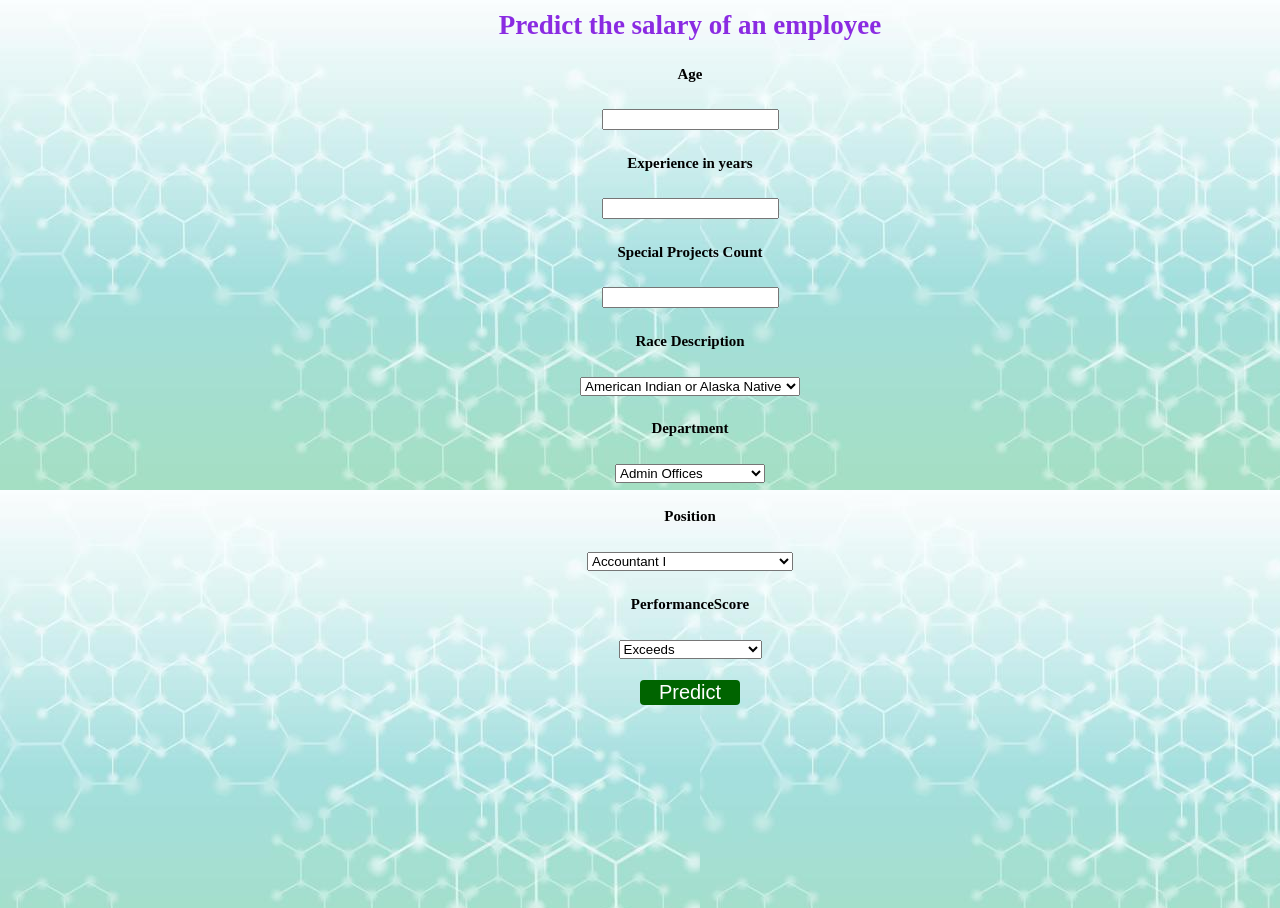
<file: index.html>
<!DOCTYPE html>
<html lang="en">
<head>
    <title> Salary Prediction Dashboard</title>
    <link rel="stylesheet" href="style.css">
</head>
<body background="background1.jpg">
<!-- Input Form -->
<div  class="input form">
  <form action="{{url_for('predict')}}"method="post" id="input head">
    <h2 id="heading" style="margin-top: -200px;">       Predict the salary of an employee                     </h2>
    <h5 id="input">Age</h5>
    <input type="int" name="Age" place holder="Age">
     <h5 id="input">Experience in years</h5>
    <input type="int" name="YearsofExperience " place holder="Experience in years">
     <!-- <h5 id="input">Current Salary</h5>
    <input type="int" name="Salary" place holder="Current Salary"> -->
     <h5 id="input">Special Projects Count</h5>
    <input type="int" name="SpecialProjectsCount" place holder="Special Projects Count">
    <h5 id="input">Race Description</h5>
    
    <select name="RaceDesc"> 
        <option value="0">American Indian or Alaska Native</option> 
        <option value="1">Asian</option> 
        <option value="2">Black or African American</option> 
        <option value="3">Hispanic </option>
        <option value="4">Two or more races </option> 
        <option value="5">White </option> 
    </select> 

    <h5 id="input">Department</h5>
    <select name="DepartmentID"> 
      <option value="0">Admin Offices</option> 
      <option value="1">Executive Office</option> 
      <option value="2">IT/IS</option> 
      <option value="3">Production</option>
      <option value="5">Software Engineering</option> 
  </select>  

    <!-- <input type="int" name="DeptID " place holder="Department"> -->
    <h5 id="input">Position</h5>
    <!-- <input type="int" name="PositionID" place holder="Position"> -->
    <select name="PositionID"> 
      <option value="1">Accountant I</option> 
      <option value="2">Administrative Assistant</option> 
     <option value="3">Area Sales Manager</option> 
      <option value="4">BI Developer</option> 
      <option value="5">BI Director</option> 
      <option value="6">CIO</option> 
      <option value="7">Data Analyst</option> 
      <option value="8">Data Architect</option> 
      <option value="9">Database Administrator</option> 
      <option value="10">Director of Operations </option> 
      <option value="11">Director of Sales </option> 
      <option value="12">Enterprise Architect</option> 
      <option value="13">IT Director</option> 
      <option value="14">IT Manager / DB</option> 
      <option value="15">IT Manager / Infra</option> 
      <option value="16">IT Manager / Support</option> 
      <option value="17">IT Support</option> 
      <option value="18">Network Engineer </option> 
      <option value="19">President & CEO</option> 
      <option value="20">Principal Data Architect </option> 
      <option value="21">Production Manager</option> 
      <option value="23">Production Technician I</option> 
      <option value="24">Production Technician II</option> 
      <option value="25">Sales Manager</option> 
      <option value="26">Senior BI Developer</option> 
      <option value="27">Shared Services Manager</option> 
      <option value="28">Software Engineer</option> 
      <option value="29">Software Engineering Manager</option> 
      <option value="30">Sr. Accountant</option>  
      <option value="31">Sr. DBA</option> 
      <option value="32">Sr. Network Engineer</option>  
    </select>  
    <h5 id="input">PerformanceScore</h5>
    <!-- <input type="int" name="PerfScoreID" place holder="PerformanceScore"> -->
    <select name="PerfScoreID"> 
      <option value="1">Exceeds</option> 
      <option value="2">Fully Meets</option> 
      <option value="3">Needs Improvement</option> 
      <option value="4">PIP</option>
       
  </select> 
    <br>
    <br>
    <button id="submit" type="submit">Predict</button>
  </form>
 
</div>
   
</body>
</html>
</file>
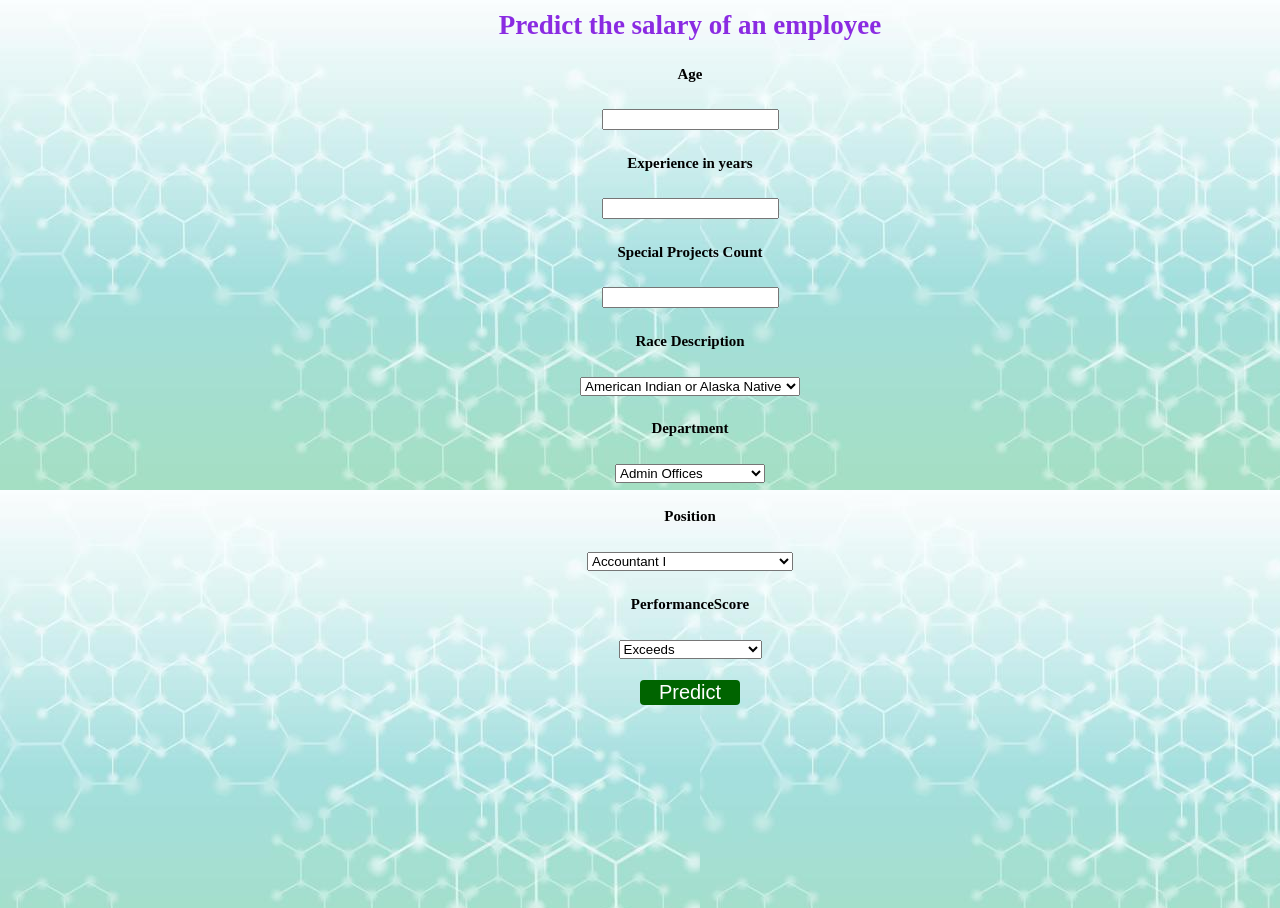
<file: templates/index.html>
<!DOCTYPE html>
<html lang="en">
<head>
    <title> Salary Prediction Dashboard</title>
    <link rel="stylesheet" href="/static/css/style.css">
</head>
<body background="/static/images/background1.jpg">
<!-- Input Form -->
<div  class="input form">
  <form action="{{url_for('predict')}}"method="post" id="input head">
    <h2 id="heading" style="margin-top: -200px;">       Predict the salary of an employee                     </h2>
    <h5 id="input">Age</h5>
    <input type="int" name="Age" place holder="Age">
     <h5 id="input">Experience in years</h5>
    <input type="int" name="YearsofExperience " place holder="Experience in years">
     <!-- <h5 id="input">Current Salary</h5>
    <input type="int" name="Salary" place holder="Current Salary"> -->
     <h5 id="input">Special Projects Count</h5>
    <input type="int" name="SpecialProjectsCount" place holder="Special Projects Count">
    <h5 id="input">Race Description</h5>
    
    <select name="RaceDesc"> 
        <option value="0">American Indian or Alaska Native</option> 
        <option value="1">Asian</option> 
        <option value="2">Black or African American</option> 
        <option value="3">Hispanic </option>
        <option value="4">Two or more races </option> 
        <option value="5">White </option> 
    </select> 

    <h5 id="input">Department</h5>
    <select name="DepartmentID"> 
      <option value="0">Admin Offices</option> 
      <option value="1">Executive Office</option> 
      <option value="2">IT/IS</option> 
      <option value="3">Production</option>
      <option value="5">Software Engineering</option> 
  </select>  

    <!-- <input type="int" name="DeptID " place holder="Department"> -->
    <h5 id="input">Position</h5>
    <!-- <input type="int" name="PositionID" place holder="Position"> -->
    <select name="PositionID"> 
      <option value="1">Accountant I</option> 
      <option value="2">Administrative Assistant</option> 
     <option value="3">Area Sales Manager</option> 
      <option value="4">BI Developer</option> 
      <option value="5">BI Director</option> 
      <option value="6">CIO</option> 
      <option value="7">Data Analyst</option> 
      <option value="8">Data Architect</option> 
      <option value="9">Database Administrator</option> 
      <option value="10">Director of Operations </option> 
      <option value="11">Director of Sales </option> 
      <option value="12">Enterprise Architect</option> 
      <option value="13">IT Director</option> 
      <option value="14">IT Manager / DB</option> 
      <option value="15">IT Manager / Infra</option> 
      <option value="16">IT Manager / Support</option> 
      <option value="17">IT Support</option> 
      <option value="18">Network Engineer </option> 
      <option value="19">President & CEO</option> 
      <option value="20">Principal Data Architect </option> 
      <option value="21">Production Manager</option> 
      <option value="23">Production Technician I</option> 
      <option value="24">Production Technician II</option> 
      <option value="25">Sales Manager</option> 
      <option value="26">Senior BI Developer</option> 
      <option value="27">Shared Services Manager</option> 
      <option value="28">Software Engineer</option> 
      <option value="29">Software Engineering Manager</option> 
      <option value="30">Sr. Accountant</option>  
      <option value="31">Sr. DBA</option> 
      <option value="32">Sr. Network Engineer</option>  
    </select>  
    <h5 id="input">PerformanceScore</h5>
    <!-- <input type="int" name="PerfScoreID" place holder="PerformanceScore"> -->
    <select name="PerfScoreID"> 
      <option value="1">Exceeds</option> 
      <option value="2">Fully Meets</option> 
      <option value="3">Needs Improvement</option> 
      <option value="4">PIP</option>
       
  </select> 
    <br>
    <br>
    <button id="submit" type="submit">Predict</button>
  </form>
 
</div>
   
</body>
</html>
</file>
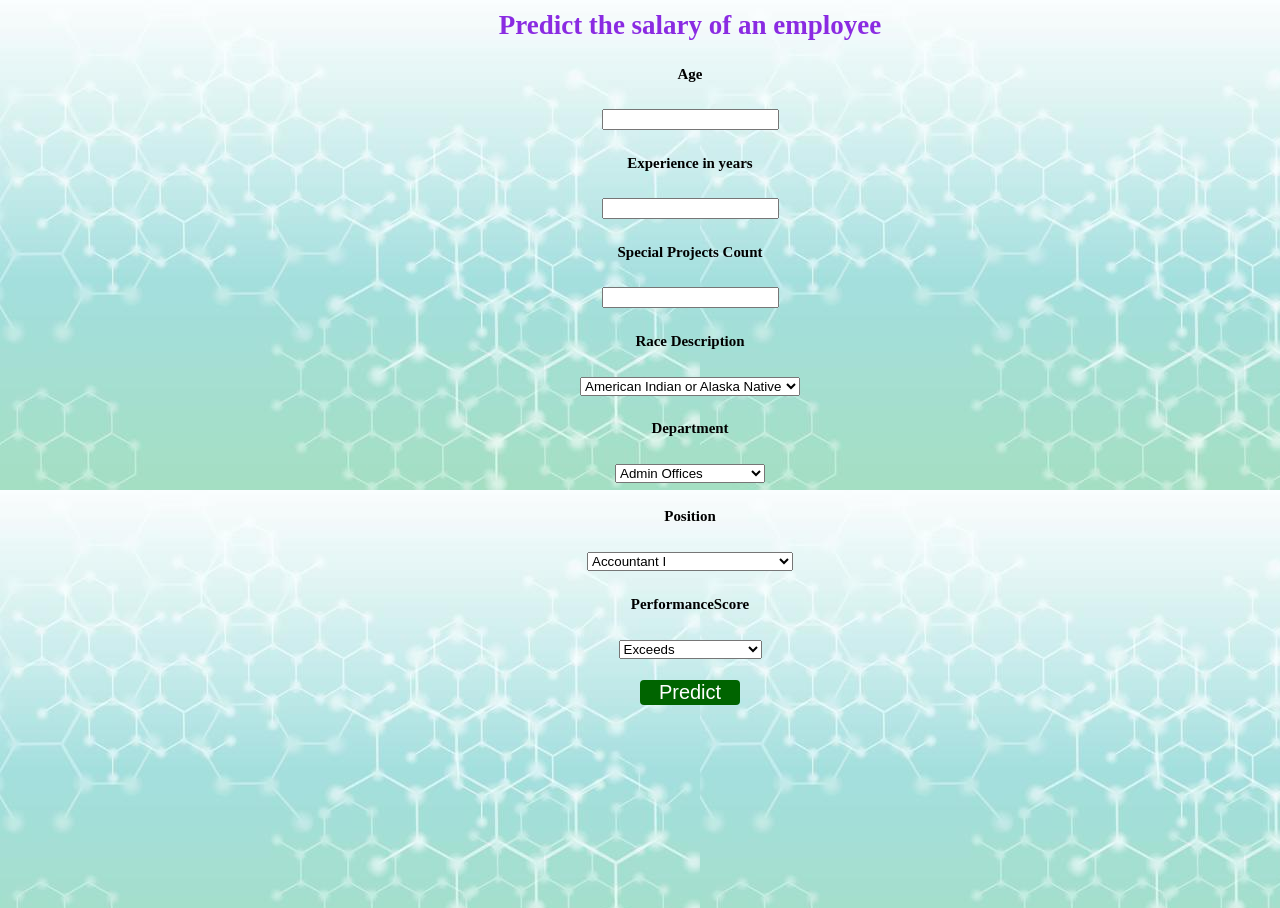
<file: index.html.html>
<!DOCTYPE html>
<html lang="en">
<head>
    <title> Salary Prediction Dashboard</title>
    <link rel="stylesheet" href="/static/css/style.css">
</head>
<body background="/static/images/background1.jpg">
<!-- Input Form -->
<div  class="input form">
  <form action="{{url_for('predict')}}"method="post" id="input head">
    <h2 id="heading" style="margin-top: -200px;">       Predict the salary of an employee                     </h2>
    <h5 id="input">Age</h5>
    <input type="int" name="Age" place holder="Age">
     <h5 id="input">Experience in years</h5>
    <input type="int" name="YearsofExperience " place holder="Experience in years">
     <!-- <h5 id="input">Current Salary</h5>
    <input type="int" name="Salary" place holder="Current Salary"> -->
     <h5 id="input">Special Projects Count</h5>
    <input type="int" name="SpecialProjectsCount" place holder="Special Projects Count">
    <h5 id="input">Race Description</h5>
    
    <select name="RaceDesc"> 
        <option value="0">American Indian or Alaska Native</option> 
        <option value="1">Asian</option> 
        <option value="2">Black or African American</option> 
        <option value="3">Hispanic </option>
        <option value="4">Two or more races </option> 
        <option value="5">White </option> 
    </select> 

    <h5 id="input">Department</h5>
    <select name="DepartmentID"> 
      <option value="0">Admin Offices</option> 
      <option value="1">Executive Office</option> 
      <option value="2">IT/IS</option> 
      <option value="3">Production</option>
      <option value="5">Software Engineering</option> 
  </select>  

    <!-- <input type="int" name="DeptID " place holder="Department"> -->
    <h5 id="input">Position</h5>
    <!-- <input type="int" name="PositionID" place holder="Position"> -->
    <select name="PositionID"> 
      <option value="1">Accountant I</option> 
      <option value="2">Administrative Assistant</option> 
     <option value="3">Area Sales Manager</option> 
      <option value="4">BI Developer</option> 
      <option value="5">BI Director</option> 
      <option value="6">CIO</option> 
      <option value="7">Data Analyst</option> 
      <option value="8">Data Architect</option> 
      <option value="9">Database Administrator</option> 
      <option value="10">Director of Operations </option> 
      <option value="11">Director of Sales </option> 
      <option value="12">Enterprise Architect</option> 
      <option value="13">IT Director</option> 
      <option value="14">IT Manager / DB</option> 
      <option value="15">IT Manager / Infra</option> 
      <option value="16">IT Manager / Support</option> 
      <option value="17">IT Support</option> 
      <option value="18">Network Engineer </option> 
      <option value="19">President & CEO</option> 
      <option value="20">Principal Data Architect </option> 
      <option value="21">Production Manager</option> 
      <option value="23">Production Technician I</option> 
      <option value="24">Production Technician II</option> 
      <option value="25">Sales Manager</option> 
      <option value="26">Senior BI Developer</option> 
      <option value="27">Shared Services Manager</option> 
      <option value="28">Software Engineer</option> 
      <option value="29">Software Engineering Manager</option> 
      <option value="30">Sr. Accountant</option>  
      <option value="31">Sr. DBA</option> 
      <option value="32">Sr. Network Engineer</option>  
    </select>  
    <h5 id="input">PerformanceScore</h5>
    <!-- <input type="int" name="PerfScoreID" place holder="PerformanceScore"> -->
    <select name="PerfScoreID"> 
      <option value="1">Exceeds</option> 
      <option value="2">Fully Meets</option> 
      <option value="3">Needs Improvement</option> 
      <option value="4">PIP</option>
       
  </select> 
    <br>
    <br>
    <button id="submit" type="submit">Predict</button>
  </form>
 
</div>
   
</body>
</html>
</file>
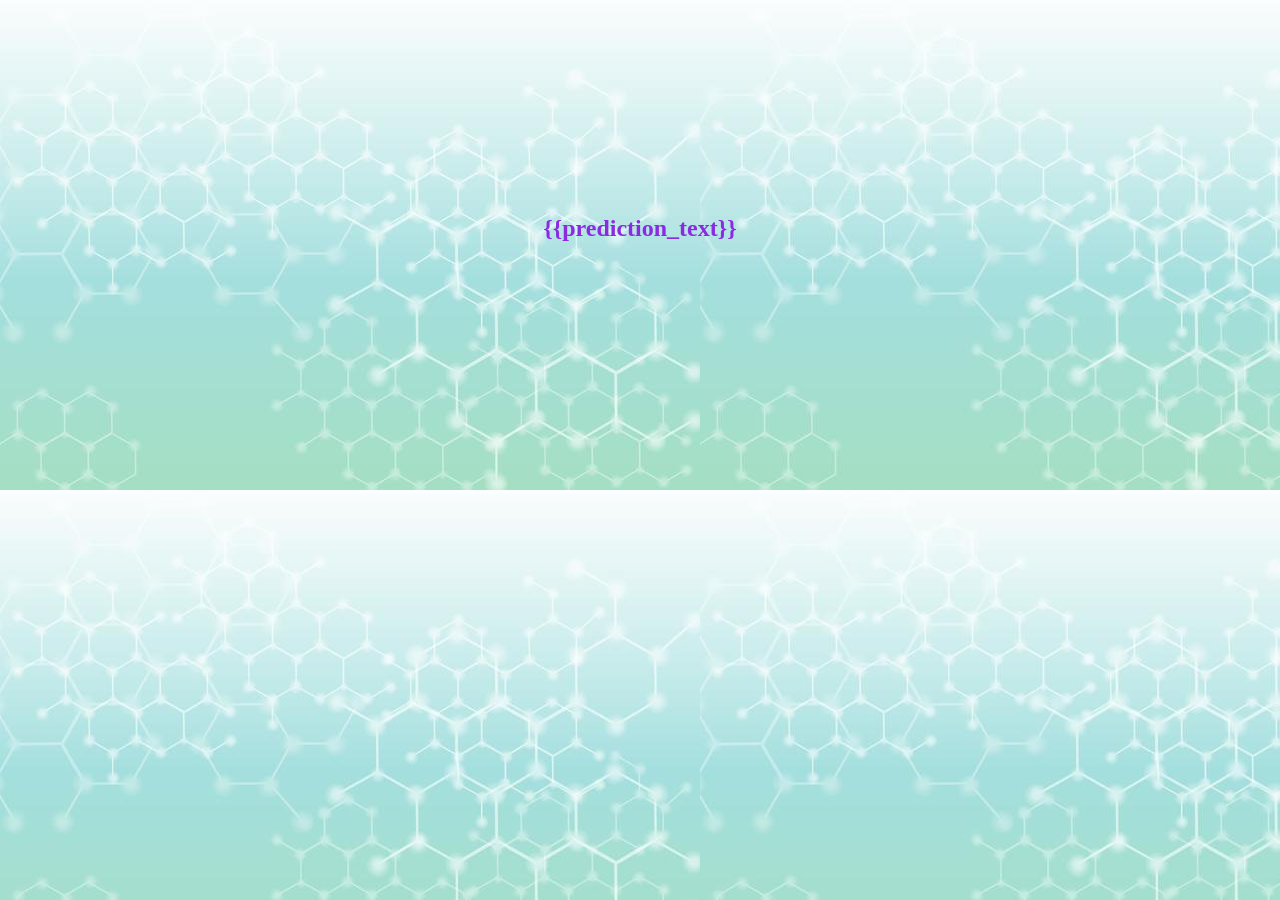
<file: salaryResult.html>
<!DOCTYPE html>
<html lang="en">
<head>
    <title>Salary Prediction Dashboard</title>
    <link rel="stylesheet" href="/static/css/res.css">
</head>
<body background="/static/images/background1.jpg">
    <h2 id="result">{{prediction_text}}</h2>
    
   
</body>
</html>
</file>
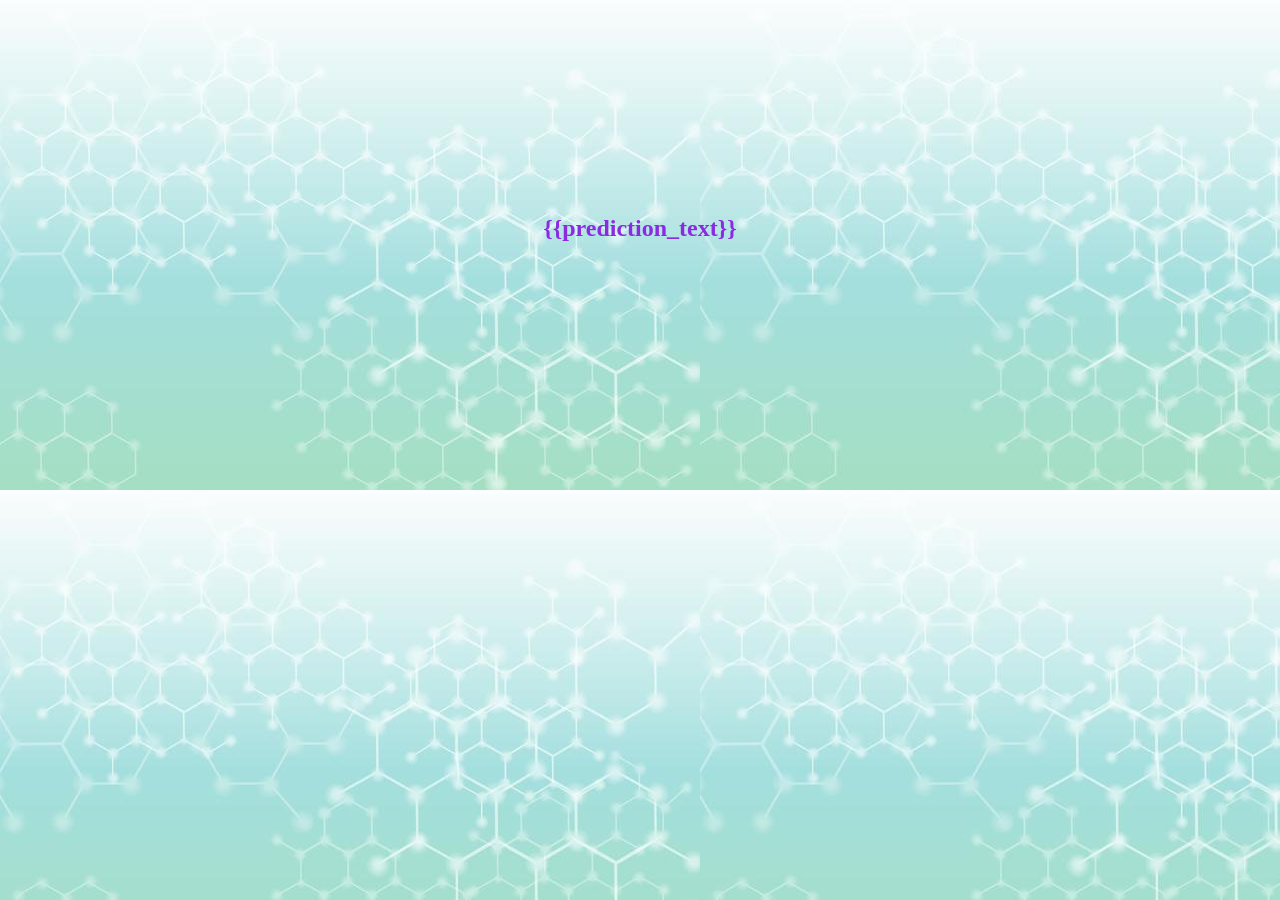
<file: templates/salaryResult.html>
<!DOCTYPE html>
<html lang="en">
<head>
    <title>Salary Prediction Dashboard</title>
    <link rel="stylesheet" href="/static/css/res.css">
</head>
<body background="/static/images/background1.jpg">
    <h2 id="result">{{prediction_text}}</h2>
    
   
</body>
</html>
</file>
<file: style.css>
html{width: 100%;height: 100%;overflow: hidden;}
.input form{
    position: absolute;
    top: 40%;
    left: 50%;
    width: 400px;
    height: 400px;
    margin: -150px 0 0 -150px;
}
body{
    width: 100%;
    height: 100%;
    text-align: center;
    font-family: Cambria, Cochin, Georgia, Times, 'Times New Roman', serif;
    font-size: 18px;
}
#heading{
    color: blueviolet;
}
#submit{
    border:2px;
    background-color: darkgreen;
    color: white ;
    font-size: 20px;
    border-radius:4px;
    width:100px;
    height:25px;
}
#submit:hover{
    background-color:lightsalmon;
    transition: .5s ease-in-out;
    color:black;
}
input[type=text] {
    font-size: 15px;
    text-align: center;
    border-radius: 4px;
    height:25px
  }
img{
    width: 100%;
    height:100%
}
</file>
<file: static/css/style.css>
html{width: 100%;height: 100%;overflow: hidden;}
.input form{
    position: absolute;
    top: 40%;
    left: 50%;
    width: 400px;
    height: 400px;
    margin: -150px 0 0 -150px;
}
body{
    width: 100%;
    height: 100%;
    text-align: center;
    font-family: Cambria, Cochin, Georgia, Times, 'Times New Roman', serif;
    font-size: 18px;
}
#heading{
    color: blueviolet;
}
#submit{
    border:2px;
    background-color: darkgreen;
    color: white ;
    font-size: 20px;
    border-radius:4px;
    width:100px;
    height:25px;
}
#submit:hover{
    background-color:lightsalmon;
    transition: .5s ease-in-out;
    color:black;
}
input[type=text] {
    font-size: 15px;
    text-align: center;
    border-radius: 4px;
    height:25px
  }
img{
    width: 100%;
    height:100%
}
</file>
<file: static/css/res.css>
#result{
    color: blueviolet;
    font-family: Cambria, Cochin, Georgia, Times, 'Times New Roman', serif;
    text-align: center;
    margin-top: 17%;

}
</file>
